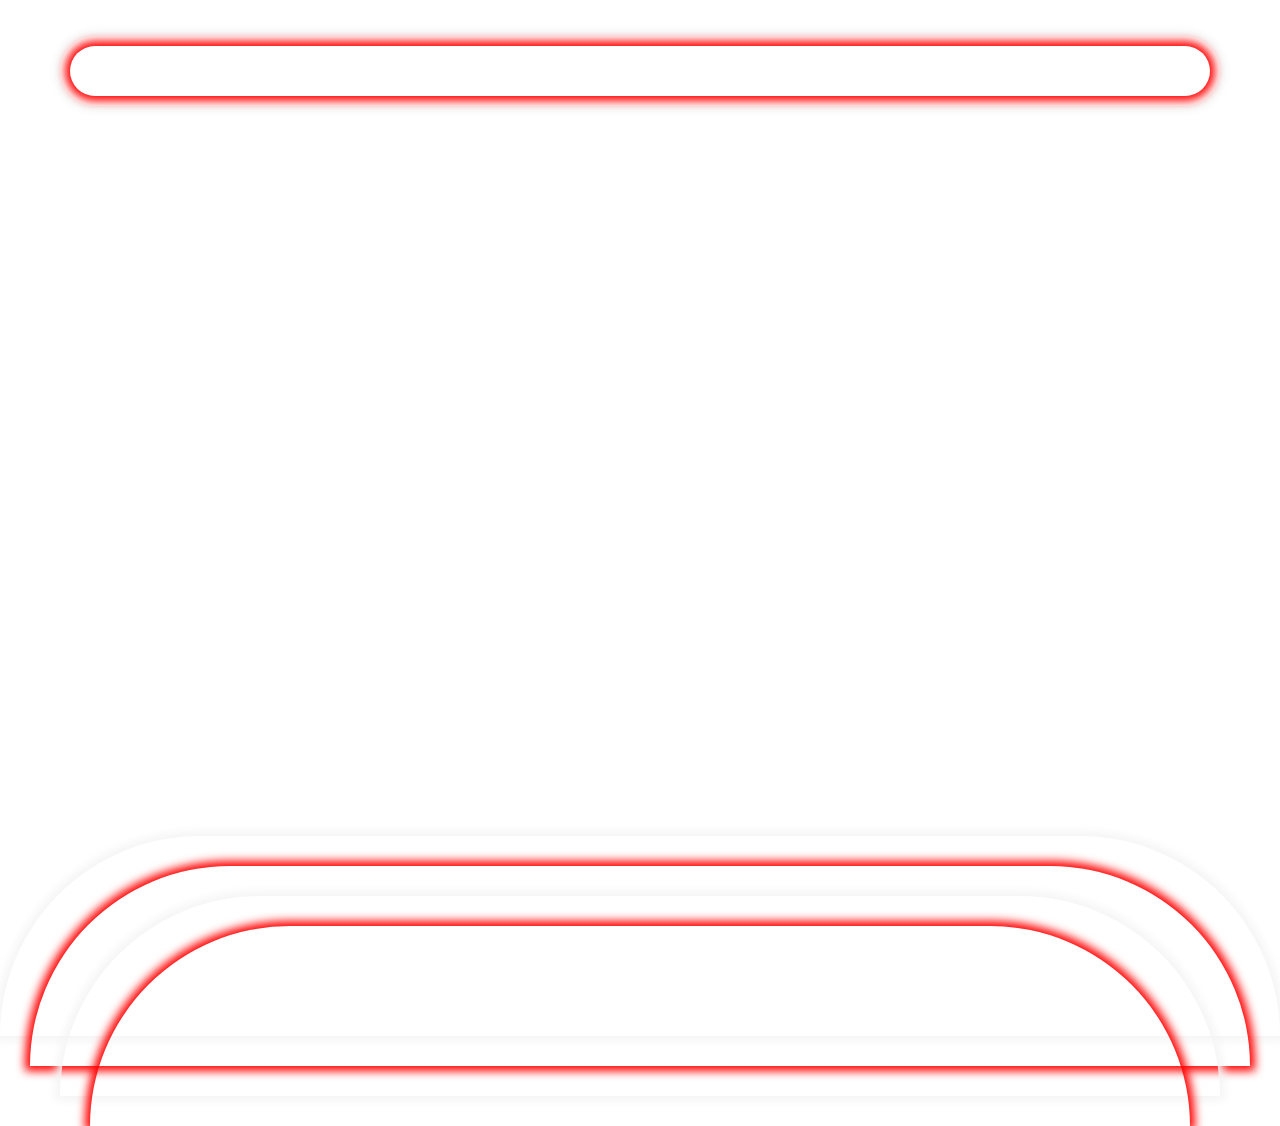
<file: index.html>
<!DOCTYPE html>
<html lang="en">
<head>
    <meta charset="UTF-8">
    <meta name="viewport" content="width=device-width, initial-scale=1.0">
    <title>Marvel Tatva</title>
    <link rel="stylesheet" href="home.css">
</head>
<body link="white" vlink="white">
    <br><br>
    <div id="navcov">
    <div id="navbar">
        <table rules="cols" id="navtable">
            <tr>
                <td class="bot"><a href="index.html">HOME</a></td>
                <td class="bot"><a href="movies.html">MOVIES</a></td>
                <td class="bot"><a href="shows.html">SHOWS</a></td>
                <td class="bot"><a href="comics.html">COMICS</a></td>
            </tr>
        </table>
    </div>
    </div>
    <br><br><br><br>
    <div id="logo">
        <div id="logo2"></div>
    </div>
    <br><br><br><br><br><br>
    <div id="botdes">
        <div id="a">
            <div id="b">
                <div id="c">
                </div>
            </div>
        </div>
    </div>
</body>
</html>
</file>
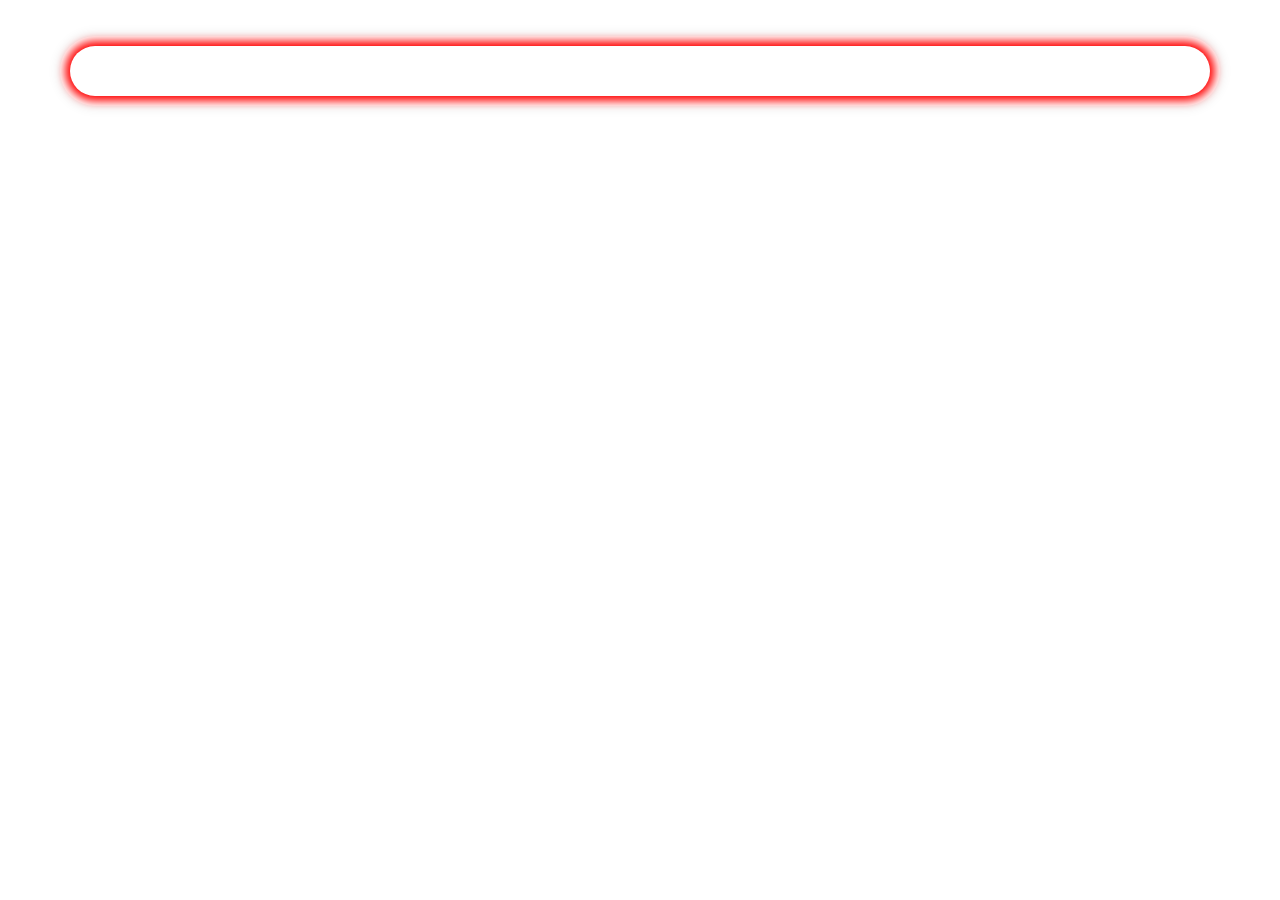
<file: comics.html>
<!DOCTYPE html>
<html lang="en">
<head>
    <meta charset="UTF-8">
    <meta name="viewport" content="width=device-width, initial-scale=1.0">
    <title>MT- COMICS</title>
    <link rel="stylesheet" href="home.css">
</head>
<<body link="white" vlink="white">
    <br><br>
    <div id="navcov">
    <div id="navbar">
        <table rules="cols" id="navtable">
            <tr>
                <td class="bot"><a href="index.html">HOME</a></td>
                <td class="bot"><a href="movies.html">MOVIES</a></td>
                <td class="bot"><a href="shows.html">SHOWS</a></td>
                <td class="bot"><a href="comics.html">COMICS</a></td>
            </tr>
        </table>
    </div>
    </div>  
    <br><br>
    <h1 align="center">Free To Read</h1>
    <div class="con">
        <a href="sp2.html"><div class="box" id="sp2"></div></a>
        <a href="ff.html"><div class="box" id="ff"></div></a>
        <a href="god.html"><div class="box" id="god"></div></a>
    </div>
    <br><br><br><br><br><br><br>
</body>
</html>
</file>
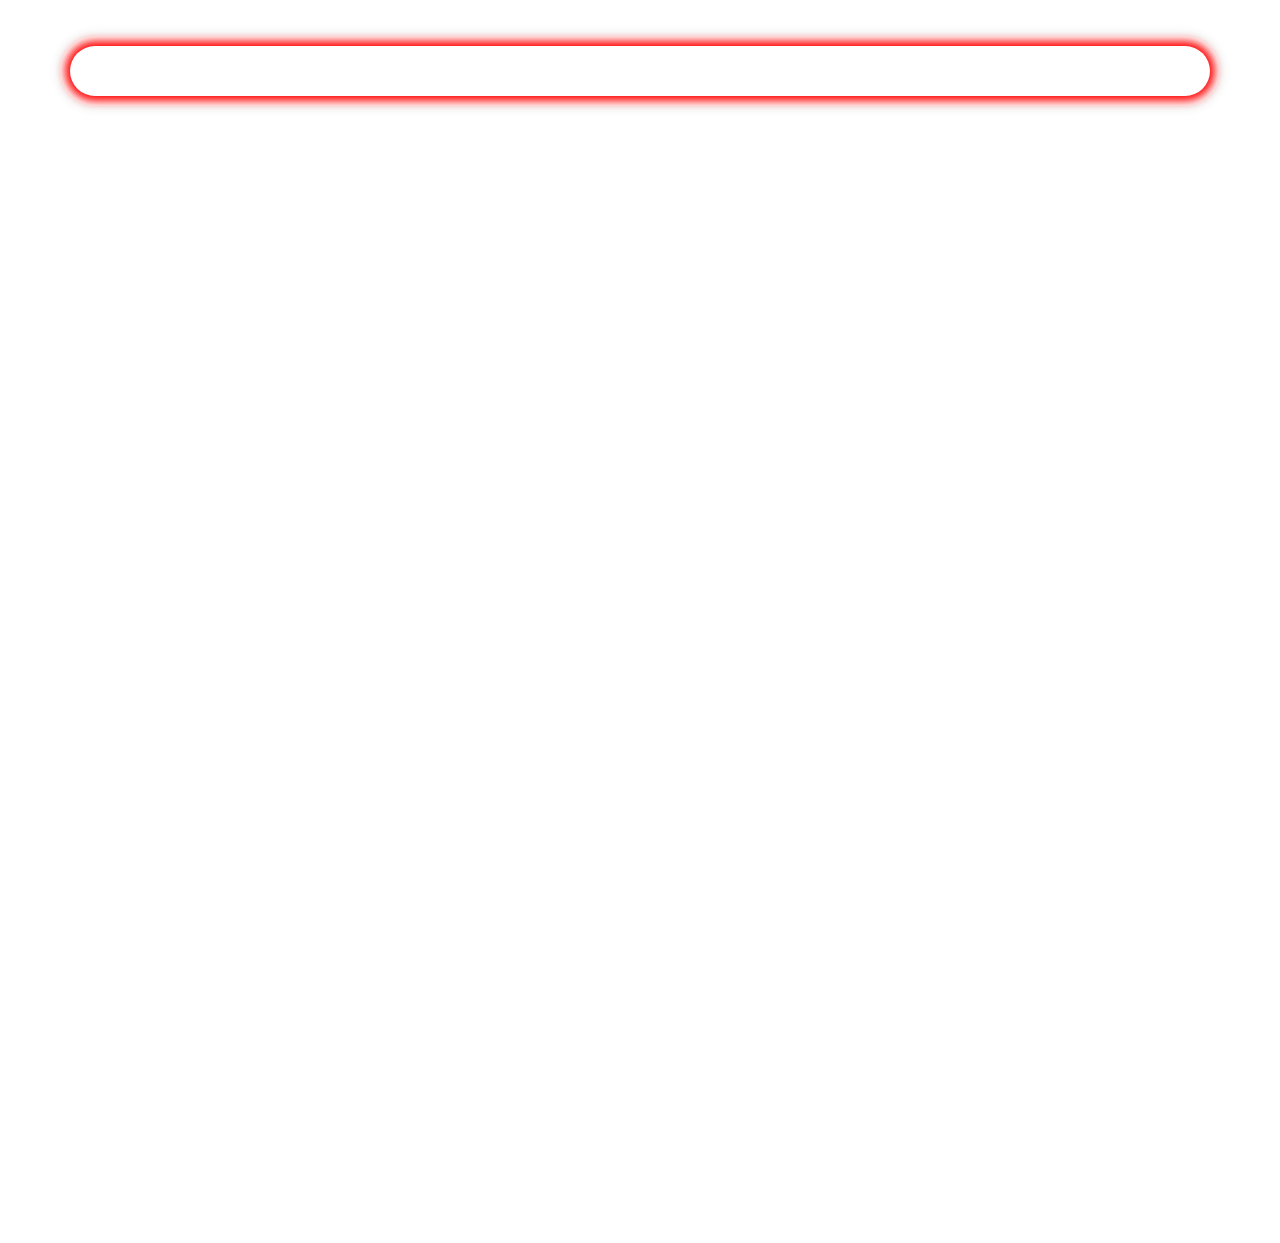
<file: movies.html>
<!DOCTYPE html>
<html lang="en">
<head>
    <meta charset="UTF-8">
    <meta name="viewport" content="width=device-width, initial-scale=1.0">
    <title>MT- MOVIES</title>
    <link rel="stylesheet" href="home.css">
</head>
<body link="white" vlink="white">
    <br><br>
    <div id="navcov">
    <div id="navbar">
        <table rules="cols" id="navtable">
            <tr>
                <td class="bot"><a href="index.html">HOME</a></td>
                <td class="bot"><a href="movies.html">MOVIES</a></td>
                <td class="bot"><a href="shows.html">SHOWS</a></td>
                <td class="bot"><a href="comics.html">COMICS</a></td>
            </tr>
        </table>
    </div>
    </div>  
    <br><br>
    <h1 align="center">PREVIOUS</h1>
    <div class="con">
        <a href="f4.html"><div class="box" id="f4"></div></a>
        <a href="thun.html"><div class="box" id="thun"></div></a>
        <a href="cap.html"><div class="box" id="cap"></div></a>
        <a href="dw.html"><div class="box" id="dw"></div></a>
        <a href="mar.html"><div class="box" id="mar"></div></a>
    </div>
    <h1 align="center">UPCOMING</h1>
    <div class="con">
        <div class="box" id="bnd"></div>
        <div class="box" id="dd"></div>
        <div class="box" id="sv"></div>
        <div class="box" id="sw"></div>
        <div class="box" id="blade"></div>
    </div><br><br><br><br><br><br><br>
</body>
</html>
</file>
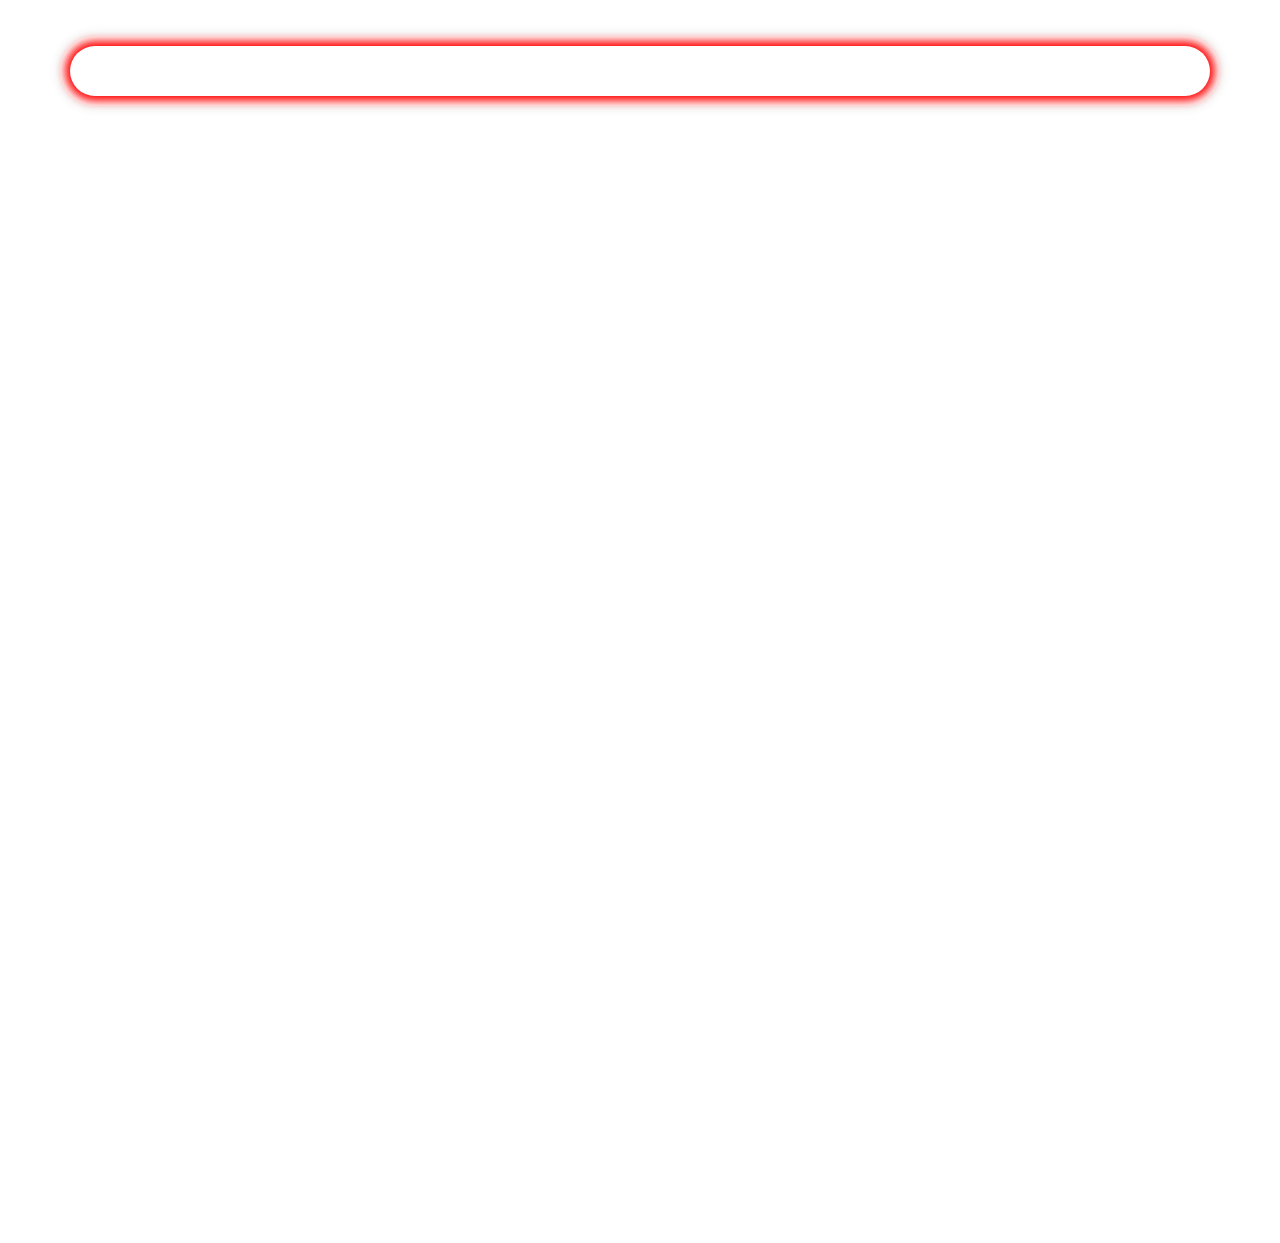
<file: shows.html>
<!DOCTYPE html>
<html lang="en">
<head>
    <meta charset="UTF-8">
    <meta name="viewport" content="width=device-width, initial-scale=1.0">
    <title>MT- SHOWS</title>
    <link rel="stylesheet" href="home.css">
</head>
<body link="white" vlink="white">
    <br><br>
    <div id="navcov">
    <div id="navbar">
        <table rules="cols" id="navtable">
            <tr>
                <td class="bot"><a href="index.html">HOME</a></td>
                <td class="bot"><a href="movies.html">MOVIES</a></td>
                <td class="bot"><a href="shows.html">SHOWS</a></td>
                <td class="bot"><a href="comics.html">COMICS</a></td>
            </tr>
        </table>
    </div>
    </div>  
    <br><br>
    <h1 align="center">PREVIOUS</h1>
    <div class="con">
        <a href="mz.html"><div class="box" id="mz"></div></a>
        <a href="eow.html"><div class="box" id="eow"></div></a>
        <a href="ih.html"><div class="box" id="ih"></div></a>
        <a href="dba.html"><div class="box" id="dba"></div></a>
        <a href="fnsp.html"><div class="box" id="fnsp"></div></a>
    </div>
    <h1 align="center">UPCOMING</h1>
    <div class="con">
        <div class="box" id="wm"></div>
        <div class="box" id="dba2"></div>
        <div class="box" id="xm"></div>
        <div class="box" id="fnsp2"></div>
        <div class="box" id="vq"></div>
    </div><br><br><br><br><br><br><br>
</body>
</html>
</file>
<file: home.css>
body {
    background-image: url(https://ik.imagekit.io/darshilxrajawat/bg.png?updatedAt=1762968563421);
    margin: 0;
    padding: 0;
    color: white;
    font-family: 'Lucida Sans', 'Lucida Sans Regular', 'Lucida Grande', 'Lucida Sans Unicode', Geneva, Verdana, sans-serif;
    background-attachment: fixed;
}

a {
    text-decoration: none;
}

#backcov {
    position: fixed;
    background-color: #FFFFFF1A;
    box-shadow: 0px 0px 10px 5px rgb(245, 245, 245);
    height: 70px;
    border-radius: 35px;
    display: flex;
    align-items: center;
    justify-content: center;
    width: 150px;
    margin-left: 60px;
    margin-top: 20px;
    z-index: 100;
}

#navcov {
    background-color: #FFFFFF1A;
    box-shadow: 0px 0px 10px 5px rgb(245, 245, 245);
    height: 70px;
    border-radius: 35px;
    margin-left: 60px;
    margin-right: 60px;
    display: flex;
    align-items: center;
    justify-content: center;
}

#navbar {
    background-color: #ff000000;
    box-shadow: 0px 0px 10px 5px rgb(255, 0, 0);
    height: 50px;
    border-radius: 25px;
    margin: 10px;
    width: 100%;
}

#back {
    background-color: #ff000000;
    box-shadow: 0px 0px 10px 5px rgb(255, 0, 0);
    height: 50px;
    border-radius: 25px;
    margin: 10px;
    width: 100%;
    display: flex;
    align-items: center;
    justify-content: center;
    font-size: 25px;
    font-weight: bolder;
    color: white;
}

#navtable {
    border-color: white;
    color: white;
    width: 100%;
    height: 100%;
}

.bot {
    text-align: center;
    width: 25%;
    font-size: 25px;
    font-family: 'Lucida Sans', 'Lucida Sans Regular', 'Lucida Grande', 'Lucida Sans Unicode', Geneva, Verdana, sans-serif;
    font-weight: bolder;
}

.bot:hover {
    transform: scale(1.1);
    transition: 0.2s;
}

#logo {
    height: 550px;
}

#logo2 {
    margin-left: 350px;
    margin-right: 350px;
    height: 100%;
    background-image: url(https://ik.imagekit.io/darshilxrajawat/logo.png?updatedAt=1762968560228);
    background-repeat: no-repeat;
    background-size: contain;
    background-position: center;
}

#botdes {
    height: 200px;
    border-top-left-radius: 500px;
    border-top-right-radius: 500px;
    background-color: #FFFFFF1A;
    box-shadow: 0px 0px 10px 5px rgb(245, 245, 245);
    display: flex;
}

#a {
    height: 100%;
    width: 100%;
    margin: 30px;
    border-top-left-radius: 500px;
    border-top-right-radius: 500px;
    background-color: #ffffff00;
    box-shadow: 0px 0px 10px 5px rgb(255, 0, 0);
    display: flex;
}

#b {
    height: 100%;
    width: 100%;
    margin: 30px;
    border-top-left-radius: 500px;
    border-top-right-radius: 500px;
    background-color: #ffffff00;
    box-shadow: 0px 0px 10px 5px rgb(245, 245, 245);
    display: flex;
}

#c {
    height: 100%;
    width: 100%;
    margin: 30px;
    border-top-left-radius: 500px;
    border-top-right-radius: 500px;
    background-color: #ffffff00;
    box-shadow: 0px 0px 10px 5px rgb(255, 0, 0);
}

.con {
    display: flex;
    gap: 50px;
    justify-content: center;
}

.box {
    border-radius: 25px;
    box-shadow: 0px 5px 5px 5px white;
    height: 350px;
    width: 250px;
}

.box:hover {
    box-shadow: 0 10px 10px 10px rgb(242, 0, 0);
    transform: scale(1.1);
    transition: 0.5s;
}

h1 {
    color: white;
    font-size: 55px;
    font-family: 'Gill Sans', 'Gill Sans MT', Calibri, 'Trebuchet MS', sans-serif;
}

/* Movie/Show/Comic Poster Images */
#f4 {
    background-image: url(https://ik.imagekit.io/darshilxrajawat/f4.png?updatedAt=1762968563571);
    background-size: cover;
}

#thun {
    background-image: url(https://ik.imagekit.io/darshilxrajawat/thun.jpeg?updatedAt=1762968562614);
    background-size: cover;
}

#cap {
    background-image: url(https://ik.imagekit.io/darshilxrajawat/cap.jpg?updatedAt=1762968559827);
    background-size: cover;
}

#dw {
    background-image: url(https://ik.imagekit.io/darshilxrajawat/dw.jpg?updatedAt=1762968562571);
    background-size: cover;
}

#mar {
    background-image: url(https://ik.imagekit.io/darshilxrajawat/mar.jpg?updatedAt=1762968560367);
    background-size: cover;
}

#bnd {
    background-image: url(https://ik.imagekit.io/darshilxrajawat/bnd.jpg?updatedAt=1762968559241);
    background-size: cover;
}

#dd {
    background-image: url(https://ik.imagekit.io/darshilxrajawat/dd.jpg?updatedAt=1762968559790);
    background-size: cover;
}

#sv {
    background-image: url(https://ik.imagekit.io/darshilxrajawat/sv.jpg?updatedAt=1762968559793);
    background-size: cover;
}

#sw {
    background-image: url(https://ik.imagekit.io/darshilxrajawat/sw.jpg?updatedAt=1762968559659);
    background-size: cover;
}

#blade {
    background-image: url(https://ik.imagekit.io/darshilxrajawat/blade.jpg?updatedAt=1762968559085);
    background-size: cover;
}

#mz {
    background-image: url(https://ik.imagekit.io/darshilxrajawat/mz.jpg?updatedAt=1762968559232);
    background-size: cover;
}

#eow {
    background-image: url(https://ik.imagekit.io/darshilxrajawat/eow.jpeg?updatedAt=1762968560586);
    background-size: cover;
}

#ih {
    background-image: url(https://ik.imagekit.io/darshilxrajawat/ih.jpg?updatedAt=1762968560394);
    background-size: cover;
}

#dba {
    background-image: url(https://ik.imagekit.io/darshilxrajawat/dba.jpg?updatedAt=1762968560376);
    background-size: cover;
}

#fnsp {
    background-image: url(https://ik.imagekit.io/darshilxrajawat/fnsp.jpeg?updatedAt=1762968560133);
    background-size: cover;
}

#fnsp2 {
    background-image: url(https://ik.imagekit.io/darshilxrajawat/fnsp2.jpg?updatedAt=1762968559351);
    background-size: cover;
}

#dba2 {
    background-image: url(https://ik.imagekit.io/darshilxrajawat/dba2.jpg?updatedAt=1762968559125);
    background-size: cover;
}

#xm {
    background-image: url(https://ik.imagekit.io/darshilxrajawat/xm.jpg?updatedAt=1762968559183);
    background-size: cover;
}

#wm {
    background-image: url(https://ik.imagekit.io/darshilxrajawat/wm.jpg?updatedAt=1762968559238);
    background-size: cover;
}

#vq {
    background-image: url(https://ik.imagekit.io/darshilxrajawat/vq.jpg?updatedAt=1762968559394);
    background-size: cover;
}

#sp2 {
    background-image: url(https://cdn.marvel.com/u/prod/marvel/i/mg/9/80/645577dc06dca/clean.jpg);
    background-size: cover;
}

#ff {
    background-image: url(https://ik.imagekit.io/jgx3gvfen/clean.jpg);
    background-size: cover;
}

#god {
    background-image: url(https://ik.imagekit.io/jgx3gvfen/clean-2.jpg);
    background-size: cover;
}

#content {
    padding: 120px 60px 60px 60px;
}

#title-section {
    text-align: center;
    margin-bottom: 50px;
}

#title-section img {
    max-width: 600px;
    width: 100%;
    height: auto;
}

#movie-info {
    display: flex;
    gap: 50px;
    margin-bottom: 50px;
}

#poster-section {
    flex-shrink: 0;
}

#f4-poster {
    width: 400px;
    height: 600px;
    border-radius: 25px;
    box-shadow: 0px 5px 15px 5px white;
    background-image: url(https://ik.imagekit.io/darshilxrajawat/f4.png?updatedAt=1762968563571);
    background-size: cover;
    background-position: center;
}

#thun-poster {
    width: 400px;
    height: 600px;
    border-radius: 25px;
    box-shadow: 0px 5px 15px 5px white;
    background-image: url(https://ik.imagekit.io/darshilxrajawat/thun.jpeg?updatedAt=1762968562614);
    background-size: cover;
    background-position: center;
}

#cap-poster {
    width: 400px;
    height: 600px;
    border-radius: 25px;
    box-shadow: 0px 5px 15px 5px white;
    background-image: url(https://ik.imagekit.io/darshilxrajawat/cap.jpg?updatedAt=1762968559827);
    background-size: cover;
    background-position: center;
}

#dw-poster {
    width: 400px;
    height: 600px;
    border-radius: 25px;
    box-shadow: 0px 5px 15px 5px white;
    background-image: url(https://ik.imagekit.io/darshilxrajawat/dw.jpg?updatedAt=1762968562571);
    background-size: cover;
    background-position: center;
}

#mar-poster {
    width: 400px;
    height: 600px;
    border-radius: 25px;
    box-shadow: 0px 5px 15px 5px white;
    background-image: url(https://ik.imagekit.io/darshilxrajawat/mar.jpg?updatedAt=1762968560367);
    background-size: cover;
    background-position: center;
}

#bnd-poster {
    width: 400px;
    height: 600px;
    border-radius: 25px;
    box-shadow: 0px 5px 15px 5px white;
    background-image: url(https://ik.imagekit.io/darshilxrajawat/bnd.jpg?updatedAt=1762968559241);
    background-size: cover;
    background-position: center;
}

#dd-poster {
    width: 400px;
    height: 600px;
    border-radius: 25px;
    box-shadow: 0px 5px 15px 5px white;
    background-image: url(https://ik.imagekit.io/darshilxrajawat/dd.jpg?updatedAt=1762968559790);
    background-size: cover;
    background-position: center;
}

#sv-poster {
    width: 400px;
    height: 600px;
    border-radius: 25px;
    box-shadow: 0px 5px 15px 5px white;
    background-image: url(https://ik.imagekit.io/darshilxrajawat/sv.jpg?updatedAt=1762968559793);
    background-size: cover;
    background-position: center;
}

#sw-poster {
    width: 400px;
    height: 600px;
    border-radius: 25px;
    box-shadow: 0px 5px 15px 5px white;
    background-image: url(https://ik.imagekit.io/darshilxrajawat/sw.jpg?updatedAt=1762968559659);
    background-size: cover;
    background-position: center;
}

#blade-poster {
    width: 400px;
    height: 600px;
    border-radius: 25px;
    box-shadow: 0px 5px 15px 5px white;
    background-image: url(https://ik.imagekit.io/darshilxrajawat/blade.jpg?updatedAt=1762968559085);
    background-size: cover;
    background-position: center;
}

#mz-poster {
    width: 400px;
    height: 600px;
    border-radius: 25px;
    box-shadow: 0px 5px 15px 5px white;
    background-image: url(https://ik.imagekit.io/darshilxrajawat/mz.jpg?updatedAt=1762968559232);
    background-size: cover;
    background-position: center;
}

#eow-poster {
    width: 400px;
    height: 600px;
    border-radius: 25px;
    box-shadow: 0px 5px 15px 5px white;
    background-image: url(https://ik.imagekit.io/darshilxrajawat/eow.jpeg?updatedAt=1762968560586);
    background-size: cover;
    background-position: center;
}

#ih-poster {
    width: 400px;
    height: 600px;
    border-radius: 25px;
    box-shadow: 0px 5px 15px 5px white;
    background-image: url(https://ik.imagekit.io/darshilxrajawat/ih.jpg?updatedAt=1762968560394);
    background-size: cover;
    background-position: center;
}

#dba-poster {
    width: 400px;
    height: 600px;
    border-radius: 25px;
    box-shadow: 0px 5px 15px 5px white;
    background-image: url(https://ik.imagekit.io/darshilxrajawat/dba.jpg?updatedAt=1762968560376);
    background-size: cover;
    background-position: center;
}

#fnsp-poster {
    width: 400px;
    height: 600px;
    border-radius: 25px;
    box-shadow: 0px 5px 15px 5px white;
    background-image: url(https://ik.imagekit.io/darshilxrajawat/fnsp.jpeg?updatedAt=1762968560133);
    background-size: cover;
    background-position: center;
}

#sp2-poster {
    width: 400px;
    height: 600px;
    border-radius: 25px;
    box-shadow: 0px 5px 15px 5px white;
    background-image: url(https://cdn.marvel.com/u/prod/marvel/i/mg/9/80/645577dc06dca/clean.jpg);
    background-size: cover;
    background-position: center;
}

#ff-poster {
    width: 400px;
    height: 600px;
    border-radius: 25px;
    box-shadow: 0px 5px 15px 5px white;
    background-image: url(https://ik.imagekit.io/jgx3gvfen/clean.jpg);
    background-size: cover;
    background-position: center;
}

#god-poster {
    width: 400px;
    height: 600px;
    border-radius: 25px;
    box-shadow: 0px 5px 15px 5px white;
    background-image: url(https://ik.imagekit.io/jgx3gvfen/clean-2.jpg);
    background-size: cover;
    background-position: center;
}

.info-box {
    background-color: #FFFFFF1A;
    box-shadow: 0px 0px 10px 5px rgb(245, 245, 245);
    border-radius: 25px;
    padding: 30px;
    margin-bottom: 30px;
}

.info-box-inner {
    background-color: #ff000000;
    box-shadow: 0px 0px 10px 5px rgb(255, 0, 0);
    border-radius: 20px;
    padding: 25px;
}

.info-box h2 {
    font-size: 35px;
    margin-top: 0;
    margin-bottom: 20px;
    color: white;
    text-shadow: 0px 0px 10px rgb(255, 0, 0);
}

.info-box p {
    font-size: 20px;
    line-height: 1.6;
    margin: 0;
}

.info-box ul {
    font-size: 20px;
    line-height: 1.8;
    margin: 0;
    padding-left: 25px;
}

#watch-section {
    text-align: center;
    margin-top: 50px;
}

#watch-button {
    display: inline-block;
    background-color: #FFFFFF1A;
    box-shadow: 0px 0px 15px 5px rgb(245, 245, 245);
    border-radius: 35px;
    padding: 10px;
    transition: transform 0.3s;
}

#watch-button:hover {
    transform: scale(1.05);
}

#watch-button-inner {
    background-color: #ff000000;
    box-shadow: 0px 0px 15px 5px rgb(255, 0, 0);
    border-radius: 25px;
    padding: 20px 60px;
    font-size: 30px;
    font-weight: bolder;
    color: white;
}

@media (max-width: 1200px) {
    #movie-info {
        flex-direction: column;
        align-items: center;
    }

    .detail-poster {
        width: 350px;
        height: 525px;
    }
}

@media (max-width: 768px) {
    #content {
        padding: 120px 30px 30px 30px;
    }

    #title-section img {
        max-width: 300px;
    }

    .detail-poster {
        width: 300px;
        height: 450px;
    }

    #backcov {
        margin-left: 30px;
        width: 120px;
    }

    #back {
        font-size: 20px;
    }

    .info-box h2 {
        font-size: 28px;
    }

    .info-box p, .info-box ul {
        font-size: 18px;
    }

    #watch-button-inner {
        font-size: 24px;
        padding: 15px 40px;
    }
}

#pdf-viewer-section {
    margin-top: 60px;
}

#pdf-container {
    background-color: #FFFFFF1A;
    box-shadow: 0px 0px 10px 5px rgb(245, 245, 245);
    border-radius: 25px;
    padding: 30px;
}

#pdf-container-inner {
    background-color: #ff000000;
    box-shadow: 0px 0px 10px 5px rgb(255, 0, 0);
    border-radius: 20px;
    padding: 30px;
}

#pdf-container-inner h2 {
    text-align: center;
    color: white;
    text-shadow: 0px 0px 10px rgb(255, 0, 0);
    font-size: 35px;
    margin-top: 0;
    margin-bottom: 30px;
    font-family: 'Gill Sans', 'Gill Sans MT', Calibri, 'Trebuchet MS', sans-serif;
}

#pdf-viewer {
    width: 100%;
    height: 800px;
    border-radius: 15px;
    border: none;
    background-color: #1a1a1a;
}

@media (max-width: 768px) {
    #pdf-viewer {
        height: 500px;
    }

    .comic-poster {
        width: 280px;
        height: 420px;
    }
}
</file>
